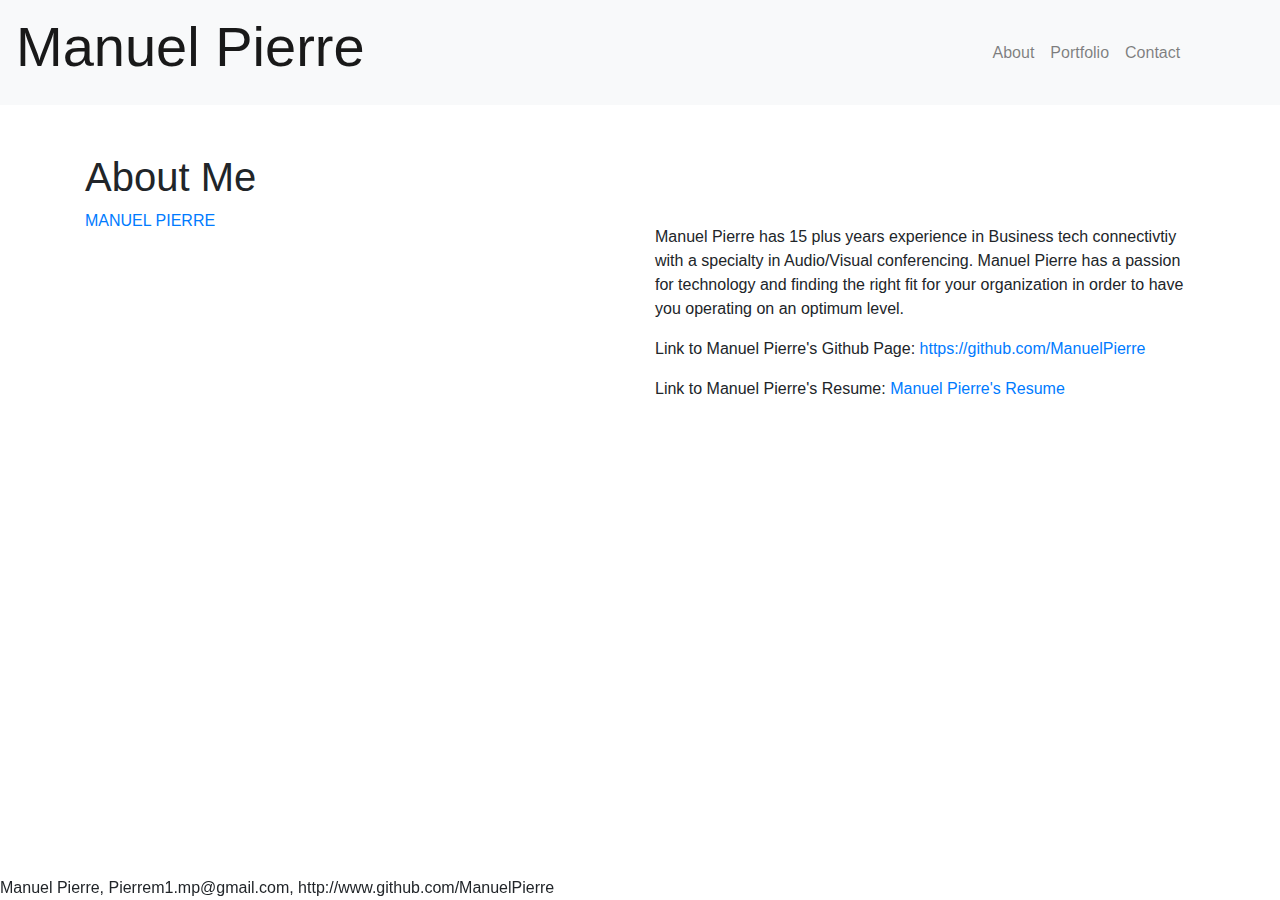
<file: index.html>
<!DOCTYPE html>
<html lang="en-us">

<head>
    
    <meta charset="UTF-8">
    <meta name="viewport" content="width=device-width, initial-scale=1">
    <link rel="stylesheet" href="https://stackpath.bootstrapcdn.com/bootstrap/4.4.1/css/bootstrap.min.css"> 
    <link rel="stylesheet" href="https://maxcdn.bootstrapcdn.com/bootstrap/4.0.0/css/bootstrap.min.css"
    integrity="sha384-Vkoo8x4CGsO3+Hhxv8T/Q5PaXtkKtu6ug5TOeNV6gBiFeWPGFN9MuhOf23Q9Ifjh"
    crossorigin="anonymous"/> 
    <link rel="stylesheet" type="text/css" href="Assets/style.css">
    <link href="https://fonts.googleapis.com/css2?family=Titillium+Web&display=swap" rel="stylesheet">
    <script type="text/javascript" src="https://platform.linkedin.com/badges/js/profile.js" async defer></script>
    
    <title>Manuel Pierre: Leading Consultant in Business Connectivity Web Soulutions</title>
    

</head>



<body>   
  <header> 


<div class="row">
<div class="col">
<nav class="navbar navbar-expand-lg navbar-light bg-light ">
<div class="row">
<div class="col">
<span class="navbar-brand mb-1 h1"><h1 class="display-4">Manuel Pierre</h1></span>
</div>

</div>
<div class="col">

</div>
<div class="col">

</div>
<div class="col">

                 <button class="navbar-toggler" type="button" data-toggle="collapse" data-target="#navbarSupportedContent"
 aria-controls="navbarSupportedContent" aria-expanded="false" aria-label="Toggle navigation">
 <span class="navbar-toggler-icon"></span>
</button>
<div class="collapse navbar-collapse" id="navbarSupportedContent">
 <ul class="nav navbar-nav navbar-right">
   <li class="nav-item">
     <a class="nav-link" href="index.html">About</a>
   </li>
   <li class="nav-item">
     <a class="nav-link" href="portfolio.html">Portfolio</a>
   </li>
   <li class="nav-item">
     <a class="nav-link" href="contact.html">Contact</a>
   </li>
 </ul>
</nav>
</div>
</header>

<br></br>


                  <div class="container">
                    <div class="row">
                      <div class="col">
                        <div class="page-header">
                          <h1>About Me</h1>
                        </div>
                                   <div class="row">
                          <div class="col">
                            <div class="LI-profile-badge"  data-version="v1" data-size="medium" data-locale="en_US" data-type="vertical" data-theme="dark" data-vanity="manuel-pierre-6656b0a"><a class="LI-simple-link" href='https://www.linkedin.com/in/manuel-pierre-6656b0a?trk=profile-badge'>MANUEL PIERRE</a></div>
                          </div>
                          <div class="col">
                            <p>
                            <p>Manuel Pierre has 15 plus years experience in Business tech 
                             connectivtiy with a specialty in Audio/Visual conferencing.  Manuel Pierre has  
                            a passion for technology and finding the right fit for your organization
                            in order to have you operating on an optimum level.
                            </p>  
                            <p>Link to Manuel Pierre's Github Page: <a href = "https://github.com/ManuelPierre" > https://github.com/ManuelPierre </a> </p>
                            <p>Link to Manuel Pierre's Resume: <a href = "Resume.pdf">Manuel Pierre's Resume</a></p>
                          </div>
                        </div>
                      </div>
                      <footer>

                        <div class="fixed-bottom">Manuel Pierre, Pierrem1.mp@gmail.com, http://www.github.com/ManuelPierre</div>
                
                      </footer>

                      
  <script src="https://ajax.googleapis.com/ajax/libs/jquery/1.11.3/jquery.min.js"></script>
  ​
    <script src="https://cdnjs.cloudflare.com/ajax/libs/popper.js/1.14.3/umd/popper.min.js"></script>
  ​
 
    <script src="https://maxcdn.bootstrapcdn.com/bootstrap/4.0.0/js/bootstrap.min.js"></script>

                </body>
                </html>
</file>
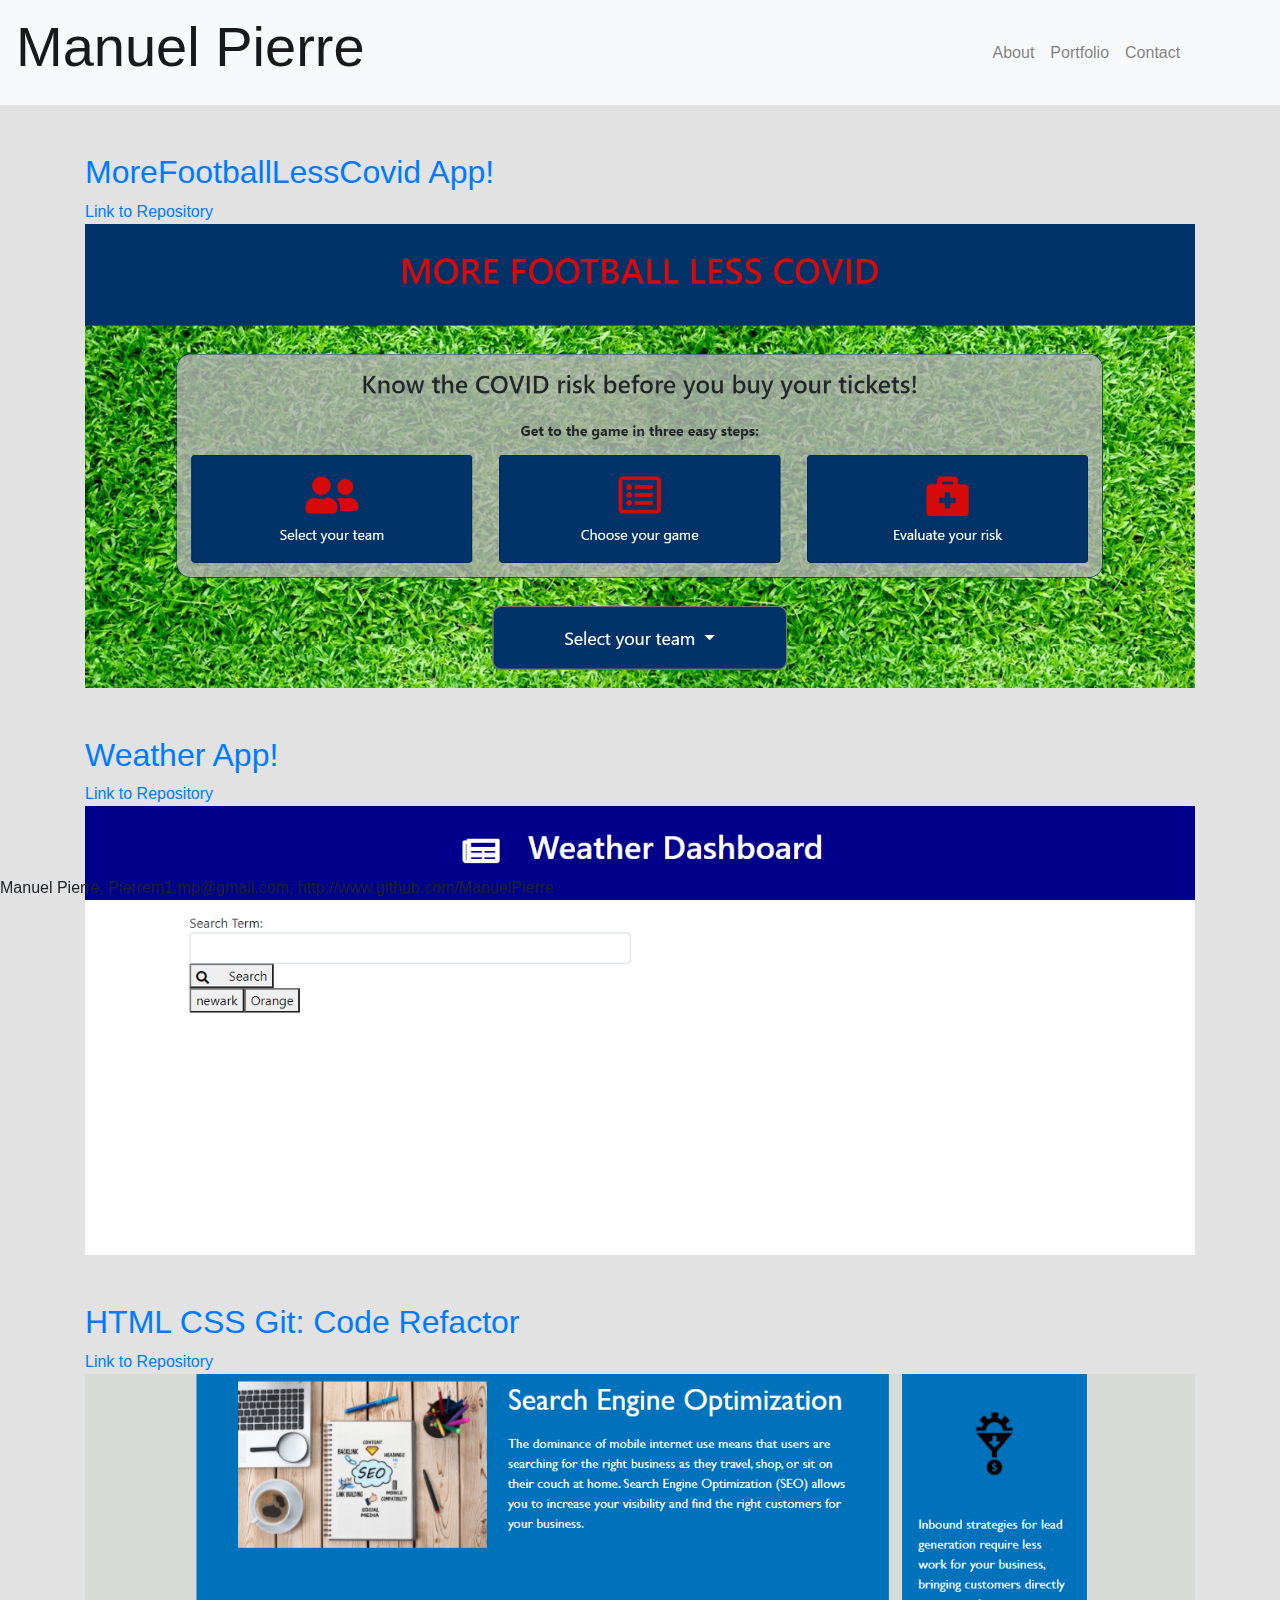
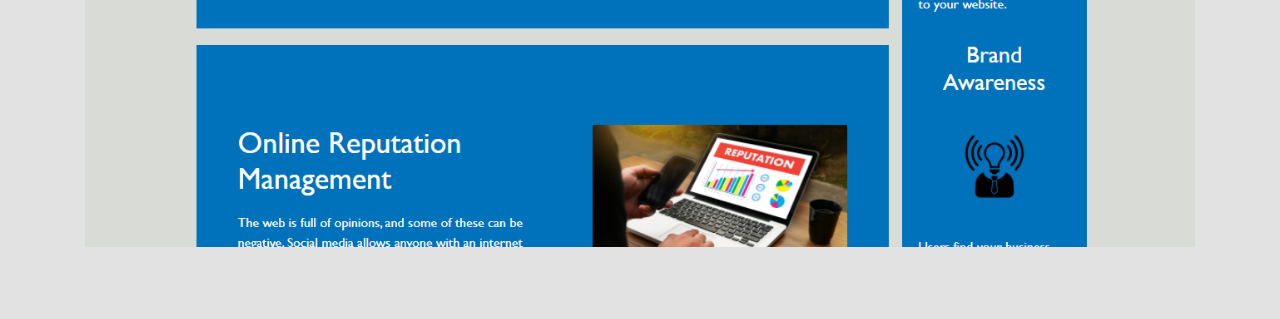
<file: portfolio.html>
<!DOCTYPE html>
<html lang="en-us">

<head>
    
    <meta charset="UTF-8">
    <meta name="viewport" content="width=device-width, initial-scale=1">
    <link rel="stylesheet" href="https://stackpath.bootstrapcdn.com/bootstrap/4.4.1/css/bootstrap.min.css"> 
    <link rel="stylesheet" href="https://maxcdn.bootstrapcdn.com/bootstrap/4.0.0/css/bootstrap.min.css"
    integrity="sha384-Vkoo8x4CGsO3+Hhxv8T/Q5PaXtkKtu6ug5TOeNV6gBiFeWPGFN9MuhOf23Q9Ifjh"
    crossorigin="anonymous"/> 
    <link rel="stylesheet" type="text/css" href="./Assets/portfoliostyle.css">
    <link href="https://fonts.googleapis.com/css2?family=Titillium+Web&display=swap" rel="stylesheet">
    <script type="text/javascript" src="https://platform.linkedin.com/badges/js/profile.js" async defer></script>
    

    <title>Manuel Pierre: Leading Consultant in Business Connectivity Web Soulutions</title>
          

</head>
<body>   
                <header> 


  <div class="row">
    <div class="col">
        <nav class="navbar navbar-expand-lg navbar-light bg-light ">
            <div class="row">
             <div class="col">
             <span class="navbar-brand mb-1 h1"><h1 class="display-4">Manuel Pierre</h1></span>
           </div>
          

    </div>
    <div class="col">
        
      </div>
      <div class="col">
        
      </div>
    <div class="col">
        
                               <button class="navbar-toggler" type="button" data-toggle="collapse" data-target="#navbarSupportedContent"
               aria-controls="navbarSupportedContent" aria-expanded="false" aria-label="Toggle navigation">
               <span class="navbar-toggler-icon"></span>
             </button>
             <div class="collapse navbar-collapse" id="navbarSupportedContent">
               <ul class="nav navbar-nav navbar-right">
                 <li class="nav-item">
                   <a class="nav-link" href="index.html">About</a>
                 </li>
                 <li class="nav-item">
                   <a class="nav-link" href="portfolio.html">Portfolio</a>
                 </li>
                 <li class="nav-item">
                   <a class="nav-link" href="contact.html">Contact</a>
                 </li>
               </ul>
            </nav>
    </div>
</header>

<br></br>


    
           <div class="container" background-color= "#E2E2E2";>  
     
          <div class="row">
          <div class="col">  
            <a href = "https://manuelpierre.github.io/MoreFootballLessCovid/"> <h2>MoreFootballLessCovid App!</h2> 
             <a href ="https://github.com/ManuelPierre/MoreFootballLessCovid">Link to Repository</a> 
             <a href = "https://manuelpierre.github.io/MoreFootballLessCovid/"><img src="./Assets/MFLCVD.png"  alt="Manuel Pierre" style="width: 100%;"></a>
       
           
           
          </div>
        </div>
        

        <br></br>

       
         <div class="row">
         <div class="col">
         <a href= "https://manuelpierre.github.io/WeatherAPP/">
          <h2>Weather App!</h2></a>
          <a href = "https://github.com/ManuelPierre/WeatherAPP">Link to Repository</a>
          <a href= "https://manuelpierre.github.io/WeatherAPP/">
          <img src="./Assets/WA SS.png" alt="Responsive Website" style="width: 100%;">           
       </a>
           
          </div>
        </div>
        
        <br></br>


       
          <div class="row">
          <div class="col-md-12">

          <a href = "https://manuelpierre.github.io/"> 
            <h2>HTML CSS Git: Code Refactor</h2></a>
               <a href = "https://github.com/ManuelPierre/ManuelPierre.github.io">Link to Repository</a>
            <a href = "https://manuelpierre.github.io/">  <img src="Assets/Refractor (2).png" alt="Responsive Website" style="width: 100%;"></a>
          
           </a>
           
          </div>
        </div>
        </div>


        </div>

        
        <br></br>

        <footer>

        <div class="fixed-bottom">Manuel Pierre, Pierrem1.mp@gmail.com, http://www.github.com/ManuelPierre</div>

      </footer>
    




  <script src="https://ajax.googleapis.com/ajax/libs/jquery/1.11.3/jquery.min.js"></script>
  ​
    <script src="https://cdnjs.cloudflare.com/ajax/libs/popper.js/1.14.3/umd/popper.min.js"></script>
  ​
    <!-- Bootstrap JavaScript CDN -->
    <script src="https://maxcdn.bootstrapcdn.com/bootstrap/4.0.0/js/bootstrap.min.js"></script>

                </body>
                </html>
</file>
<file: Assets/style.css>
.container-fluid{
    font-family: 'Titillium Web', sans-serif;
}
</file>
<file: Assets/portfoliostyle.css>
.container-fluid {
  font-family: "Titillium Web", sans-serif;
}

body {
  background-color: #e2e2e2;
}

.container {
  position: relative;
  align-content: stretch;
  width: 1;
  background-color: "#E2E2E2";
}

.gutter {
  background: #ff0000;
}

/* Bottom right text */
.text-block {
  position: absolute;
  bottom: 10px;
  right: 20px;
  background-color: blue;
  color: white;
  padding-left: 20px;
  padding-right: 20px;
  width: 75%;
  height: 10%;
}
</file>
